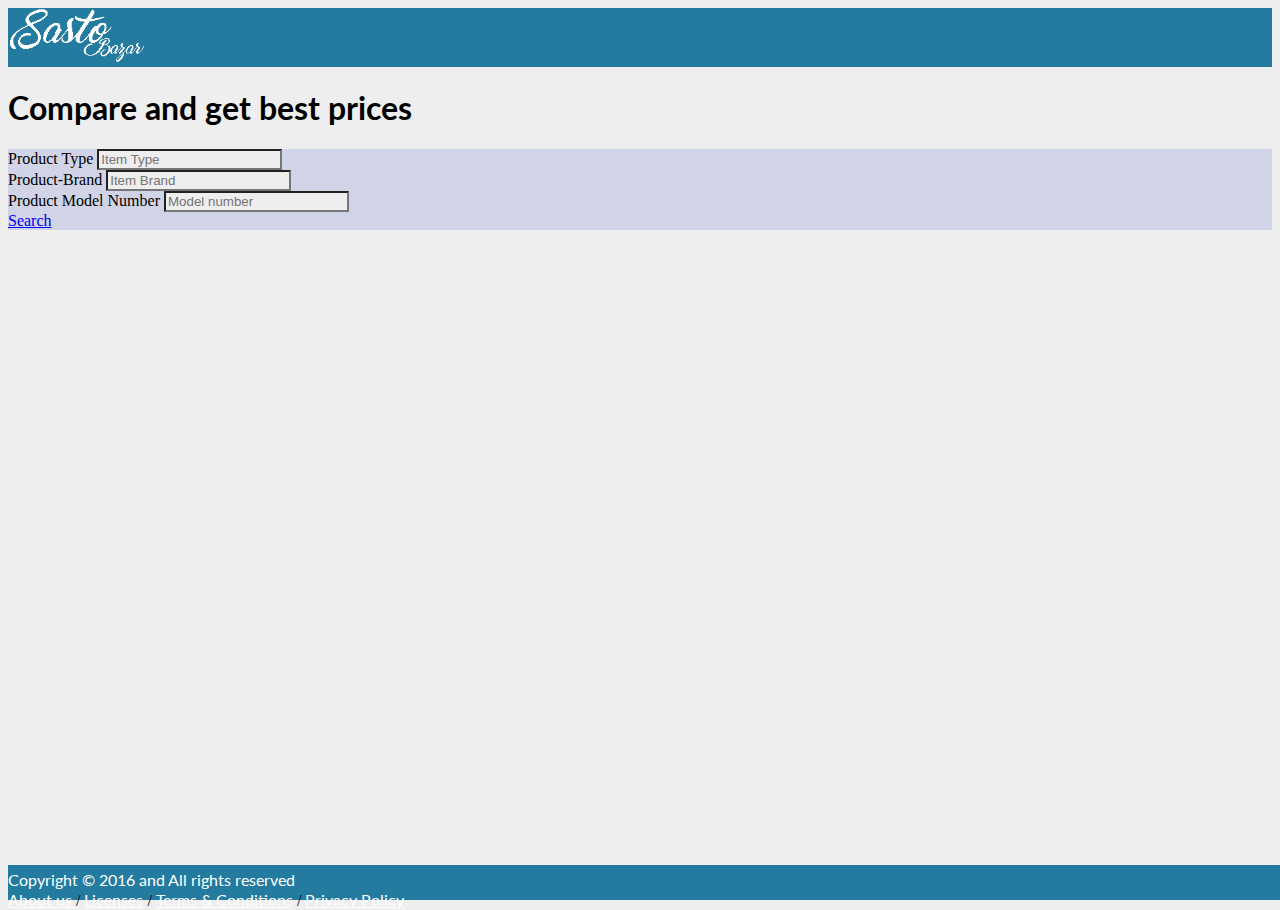
<file: Sudin/final_sastobazar/index.html>
<!DOCTYPE html>
<html>
<head>
	<meta charset="utf-8">
	<meta name="viewport" content="width=device-width, initial-scale=1">

	<title>Sasto Bazaar</title>
	<link rel="stylesheet" href="https://maxcdn.bootstrapcdn.com/bootstrap/3.3.6/css/bootstrap.min.css" integrity="sha384-1q8mTJOASx8j1Au+a5WDVnPi2lkFfwwEAa8hDDdjZlpLegxhjVME1fgjWPGmkzs7" crossorigin="anonymous">

	<link rel="stylesheet" type="text/css" href="css/layout/footer.css">
	<link rel="stylesheet" type="text/css" href="css/layout/header.css">
	<link rel="stylesheet" type="text/css" href="css/layout/body.css">
	<link rel="stylesheet" type="text/css" href="css/index.css">
	<link href='https://fonts.googleapis.com/css?family=Lato:700italic' rel='stylesheet' type='text/css'>
	<link rel="stylesheet" type="text/css" href="css/base/base.css">
</head>
<body>
		

<!-- This is the header column -->
			<div>
   				<div class="panel panel-default ">
			  		<div class="panel-heading">
		  				<div class="container">
        					<div class="row">
				  				<a href="index.html"><img src="images/sblogo.png" alt="sasto bazaar " height="55" ></a>
				  			</div>
						</div>
					</div>
				</div>
			</div>
<!-- This is the main body core -->			
		<div class="container">	
			<div class="row">
      			<div class="page-header">
        					<div class="text-center"><h1>Compare and get best prices</h1>
        					</div>
      			</div>
   				<div class="col-xs-offset-3 col-xs-6 col-sm-offset-3 col-sm-6 col-md-offset-3 col-md-6 col-lg-offset-3 col-lg-6">
						<div class="well">
							<form class="role">
							<div class="form-group">
								<label for ="producttype1">Product Type</label>
									<input type="text" id="producttype1" class="form-control" 	placeholder="Item Type">
							</div>

							<div class="form-group">	
								<label for ="producttype2"> Product-Brand</label>
									<input type="text" class="form-control" id = "producttype2" placeholder="Item Brand" >

							</div>

							<div class="form-group">
								<label for="producttype3" >Product Model Number </label>
								<input type="text" class="form-control" id = "producttype3" placeholder="Model number" >	
							</div>
							
							
							
							<a href="search.html" class="btn btn-primary">Search</a>
							
							</form>
						</div>
				</div>
			</div>
		</div>


<!-- This is the final footer column  and for foor yor need to write css for being sticky in class footer1-->	
		<footer class="footer1">
    	 	 	<div class="container">
        			<div class="row">
						<div class="col-xs-12 col-sm-12 col-md-12 col-lg-12">
							
								  		<span class="copy">Copyright &copy; 2016 and All rights reserved
								  		</span>
								  		
											
										<div class="pull-right">
									  		  <a href="aboutus.html" target="_blank">About us </a> / 
													<a href="#">Licenses</a> / 
													<a href="#">Terms &amp; Conditions</a> / 
													<a href="#">Privacy Policy</a>
										</div>							   
							
						</div>		
					</div>
				</div>
		</footer>

		
</body>
</html>


<!-- Verified from w3c consortium -->
</file>
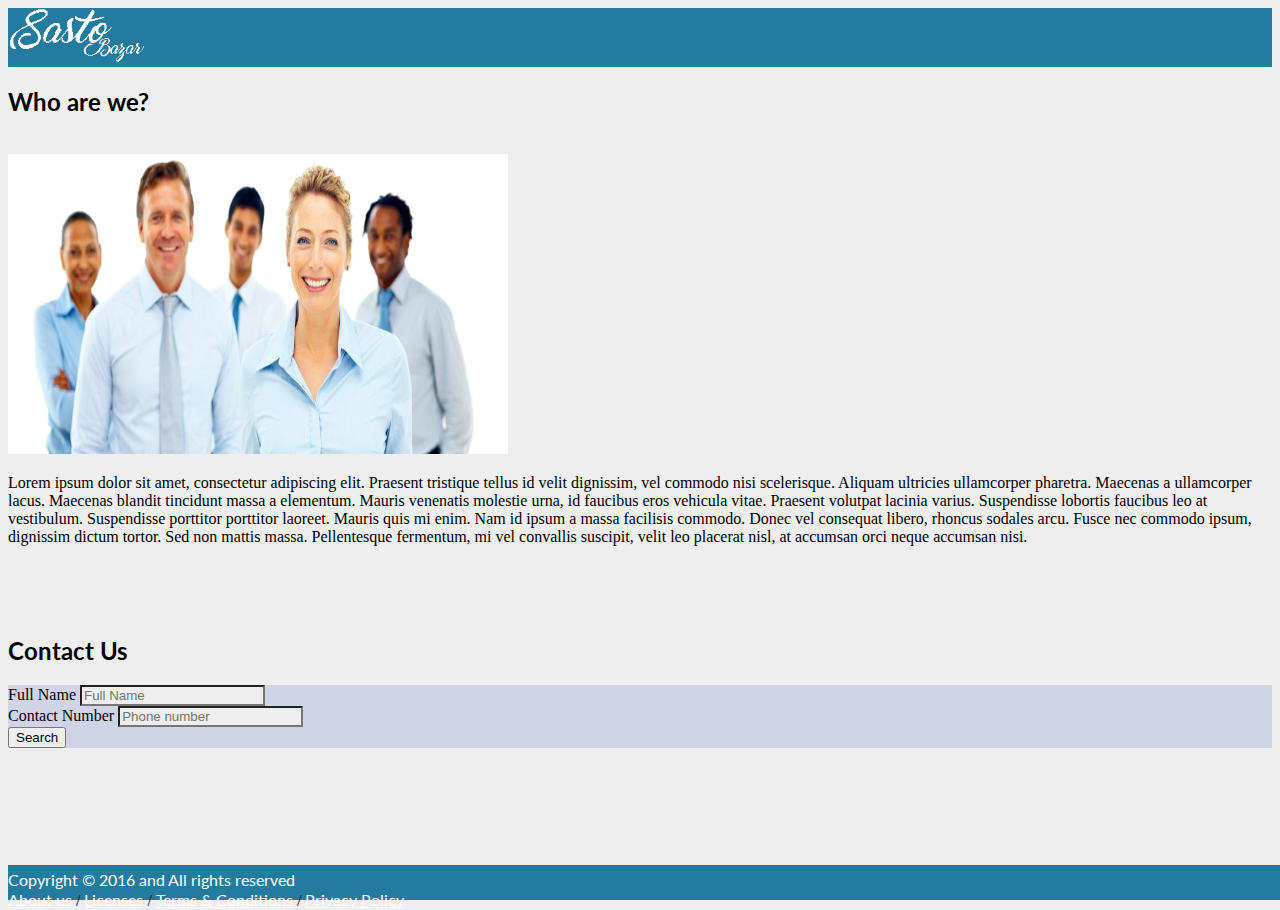
<file: Sudin/final_sastobazar/aboutus.html>
<!DOCTYPE html>
<html>
<head>
	<meta charset="utf-8">
	<meta name="viewport" content="width=device-width, initial-scale=1">

	<title>Sasto Bazaar</title>
	<link rel="stylesheet" href="https://maxcdn.bootstrapcdn.com/bootstrap/3.3.6/css/bootstrap.min.css" integrity="sha384-1q8mTJOASx8j1Au+a5WDVnPi2lkFfwwEAa8hDDdjZlpLegxhjVME1fgjWPGmkzs7" crossorigin="anonymous">

	<link rel="stylesheet" type="text/css" href="css/layout/footer.css">
	<link rel="stylesheet" type="text/css" href="css/layout/header.css">
	<link rel="stylesheet" type="text/css" href="css/layout/body.css">
	<link rel="stylesheet" type="text/css" href="css/index.css">
	<link rel="stylesheet" type="text/css" href="css/base/base.css">

	<link href='https://fonts.googleapis.com/css?family=Lato:700italic' rel='stylesheet' type='text/css'>

</head>
<body>
<!-- This is the header column -->
			<div>
   				<div class="panel panel-default ">
			  		<div class="panel-heading">
		  				<div class="container">
        					<div class="row">
        						<a href="index.html"><img src="images/sblogo.png" alt="sasto bazaar " height="55" ></a>
				  			</div>
						</div>
					</div>
				</div>
			</div>

<!-- This is the code for body column of about us -->
			<div class="container">
				<div class="row">
					<div class="col-xs-5 col-sm-5 col-lg-5 col-md-5" >
						<h2 class= "text-center"> Who are we?</h2><br>		
								<img src="images/aboutus.png" class="img-responsive" alt="about us" height="300" width="500">
								<br>
								
							
									<p class="text-justify"> Lorem ipsum dolor sit amet, consectetur adipiscing elit. Praesent tristique tellus id velit dignissim, vel commodo nisi scelerisque. Aliquam ultricies ullamcorper pharetra. Maecenas a ullamcorper lacus. Maecenas blandit tincidunt massa a elementum. Mauris venenatis molestie urna, id faucibus eros vehicula vitae. Praesent volutpat lacinia varius. Suspendisse lobortis faucibus leo at vestibulum. Suspendisse porttitor porttitor laoreet. Mauris quis mi enim. Nam id ipsum a massa facilisis commodo. Donec vel consequat libero, rhoncus sodales arcu. Fusce nec commodo ipsum, dignissim dictum tortor. Sed non mattis massa. Pellentesque fermentum, mi vel convallis suscipit, velit leo placerat nisl, at accumsan orci neque accumsan nisi.</p>	
						
								
					</div>
						<br>
						<br>
						<br>
					<div class="col-md-offset-1 col-md-5 col-sm-offset-1 col-sm-5 col-lg-offset-1 col-lg-5 col-xs-offset-1 col-xs-5   contact">
					
							<div class="page-header">
								<div class="text-center"><h2>Contact Us</h2></div>
							</div>				
							<div class="well">
								<form class="role">
									<div class="form-group">
										<label for ="name">Full Name</label>
											<input type="text" id="name" class="form-control" 	placeholder="Full Name">
									</div>

									<div class="form-group">	
										<label for ="phonenumber">Contact Number</label>
											<input type="text" class="form-control" id = "phonenumber" placeholder="Phone number" >

									</div>					
								<button type="submit" class="btn btn-primary">Search</button>
								
								</form>
							</div>			
					</div>
							
					
				</div>
			</div>



<!-- This is the footer column -->	
			<footer class="footer1">
    	 	 	<div class="container">
        			<div class="row">
						<div class="col-xs-12 col-md-12">
							
								  		<span class="copy">Copyright &copy; 2016 and All rights reserved
								  		</span>
								  		
											
										<div class="pull-right">
									  		  <a href="aboutus.html" target="_blank">About us </a> / 
													<a href="#">Licenses</a> / 
													<a href="#">Terms &amp; Conditions</a> / 
													<a href="#">Privacy Policy</a>
										</div>							   
							
						</div>		
					</div>
				</div>
			</footer> 


	



</body>
</html>

<!-- Verified from 3c consortium -->
</file>
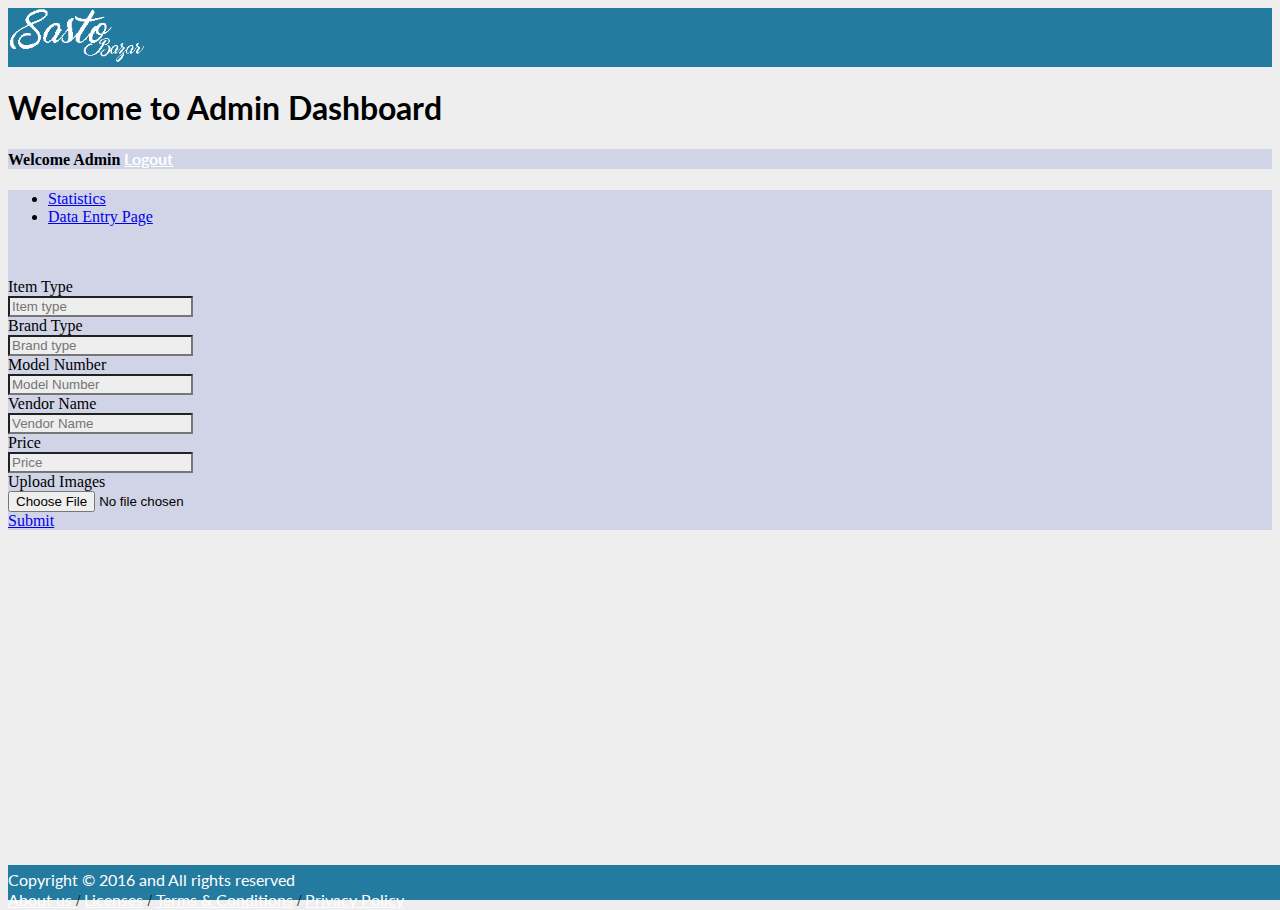
<file: Sudin/final_sastobazar/admindashboard_dataentry.html>
<!DOCTYPE html>
<html>
<head>
<title>Sasto Bazaar</title>
	<meta charset="utf-8">
	<meta name="viewport" content="width=device-width, initial-scale=1">

	<link rel="stylesheet" href="https://maxcdn.bootstrapcdn.com/bootstrap/3.3.6/css/bootstrap.min.css" integrity="sha384-1q8mTJOASx8j1Au+a5WDVnPi2lkFfwwEAa8hDDdjZlpLegxhjVME1fgjWPGmkzs7" crossorigin="anonymous">

	<link rel="stylesheet" type="text/css" href="css/layout/footer.css">
	<link rel="stylesheet" type="text/css" href="css/layout/header.css">
	<link rel="stylesheet" type="text/css" href="css/layout/body.css">
	<link rel="stylesheet" type="text/css" href="css/index.css">
	<link rel="stylesheet" type="text/css" href="css/base/base.css">
	<link href='https://fonts.googleapis.com/css?family=Lato:700italic' rel='stylesheet' type='text/css'>


</head>
<body>
		
<!-- This is the header column -->
			<div>
   				<div class="panel panel-default ">
			  		<div class="panel-heading">
		  				<div class="container">
        					<div class="row">
				  				<a href="index.html"><img src="images/sblogo.png" alt="sasto bazaar " height="55" ></a>
				  			</div>
						</div>
					</div>
				</div>
			</div>
<!-- This is the main body core -->			
			
			<div class="container">	
				<div class="row">
      					<div class="page-header">
        					<div class="text-center"><h1>Welcome to Admin Dashboard</h1></div>
      					</div>
      				
      					<div class="row">
  							<div class="container">
  								<div class="col-xs-offset-0 col-xs-12 col-sm-offset-0 col-sm-12 col-md-offset-0 col-md-12 col-lg-offset-0 col-lg-12">	
  								<div class="well">
   									<!-- <div class="row">
  										<div class="col-md-offset-1 col-sm-2">
  											<h4><span class="glyphicon glyphicon-user"></span>Welcome admin</h4>
   										</div>

  										<div class="col-sm-offset-8 col-sm-1">
  											<h4> 
   												<a href="#" class="btn btn-danger">Logout <span class="glyphicon glyphicon-user"></span>
  												</a>
    										</h4>
  										</div>
  									</div> -->
  									<h4> 
  									<span class="glyphicon glyphicon-user">Welcome Admin</span>  
  										<span class=" pull-right">
  											<a href="#" class="btn btn-danger">Logout <span class="glyphicon glyphicon-user"></span>
  											</a>
  										</span>
  									</h4>
  								</div>
  									<div class="well">
  										<ul class="nav nav-pills nav-justified">
  										<li><a href="#">Statistics</a></li>
  										<li class="active"><a href="#"> Data Entry Page </a></li>
  										</ul>
  									<br>
  									<br>
  									
 									<form  class="form-horizontal">
 										<div class="form-group">
 											<label class="control-label col-sm-2 col-md-2 col-lg-2 col-xs-2 " for="itemtype">Item Type </label>
 												<div class="col-sm-10 col-md-10 col-xs-10 col-lg-10">
 													<input type="text" class="form-control" id="itemtype" placeholder="Item type">	
 												</div> 										
 											
 										</div>
 										<div class="form-group">
 											<label class="control-label col-sm-2 col-md-2 col-lg-2 col-xs-2 " for="brandtype">Brand Type </label>
 												<div class="col-sm-10 col-md-10 col-xs-10 col-lg-10">
 													<input type="text" class="form-control" id="brandtype" placeholder="Brand type">	
 												</div> 										
  										</div>
 										<div class="form-group">
 											<label class="control-label col-sm-2 col-md-2 col-lg-2 col-xs-2 " for="modelnumber">Model Number</label>
 												<div class="col-sm-10 col-md-10 col-xs-10 col-lg-10">
 													<input type="text" class="form-control" id="modelnumber" placeholder="Model Number">	
 												</div> 										
  										</div>
 										<div class="form-group">
 											<label class="control-label col-sm-2 col-md-2 col-lg-2 col-xs-2 " for="vendorname">Vendor Name</label>
 												<div class="col-sm-10 col-md-10 col-xs-10 col-lg-10">
 													<input type="text" class="form-control" id="vendorname" placeholder="Vendor Name">	
 												</div> 										
 										</div>
 										<div class="form-group">
 											<label class="control-label col-sm-2col-md-2 col-lg-2 col-xs-2  " for="price">Price </label>
 												<div class="col-sm-10 col-md-10 col-xs-10 col-lg-10">
 													<input type="text" class="form-control" id="price" placeholder="Price">	
 												</div> 										
 										</div>
 										<div class="form-group">
 											<label class="control-label col-sm-2 col-md-2 col-lg-2 col-xs-2 " for="upload">Upload Images </label>
 												<div class="col-sm-10 col-md-10 col-xs-10 col-lg-10">
 													<input type="file" id="upload" >	
 												</div> 										
 										</div>
 										<div class="form-group"> 
									    	<div class="col-sm-offset-2 col-sm-10 col-md-offset-2 col-md-10 col-lg-offset-2 col-lg-10 col-xs-offset-2 col-xs-10">
									    	<a href="admindashboard_statistics.html" class="btn btn-success">Submit</a>
									      	<!-- <button type="submit" class="btn btn-success">Submit</button> -->
									    </div>
									  </div>
									</form>
 		 						
  								</div>

  							</div>
   						</div>
				
      				<br>
      				<br>
				</div>	
			</div>
			</div>

<!-- This is the final footer column  and for foor yor need to write css for being sticky in class footer1-->	
			<footer class="footer1">
    	 	 	<div class="container">
        			<div class="row">
						<div class="col-xs-12 col-md-12 col-sm-12 col-lg-12">
							
								  		<span class="copy">Copyright &copy; 2016 and All rights reserved
								  		</span>
								  		
											
										<div class="pull-right">
									  		  <a href="aboutus.html" target="_blank">About us </a> / 
													<a href="#">Licenses</a> / 
													<a href="#">Terms &amp; Conditions</a> / 
													<a href="#">Privacy Policy</a>
										</div>							   
						
						</div>		
					</div>
				</div>
		</footer>
		
</body>
</html>

<!-- W3c consortium verified -->
</file>
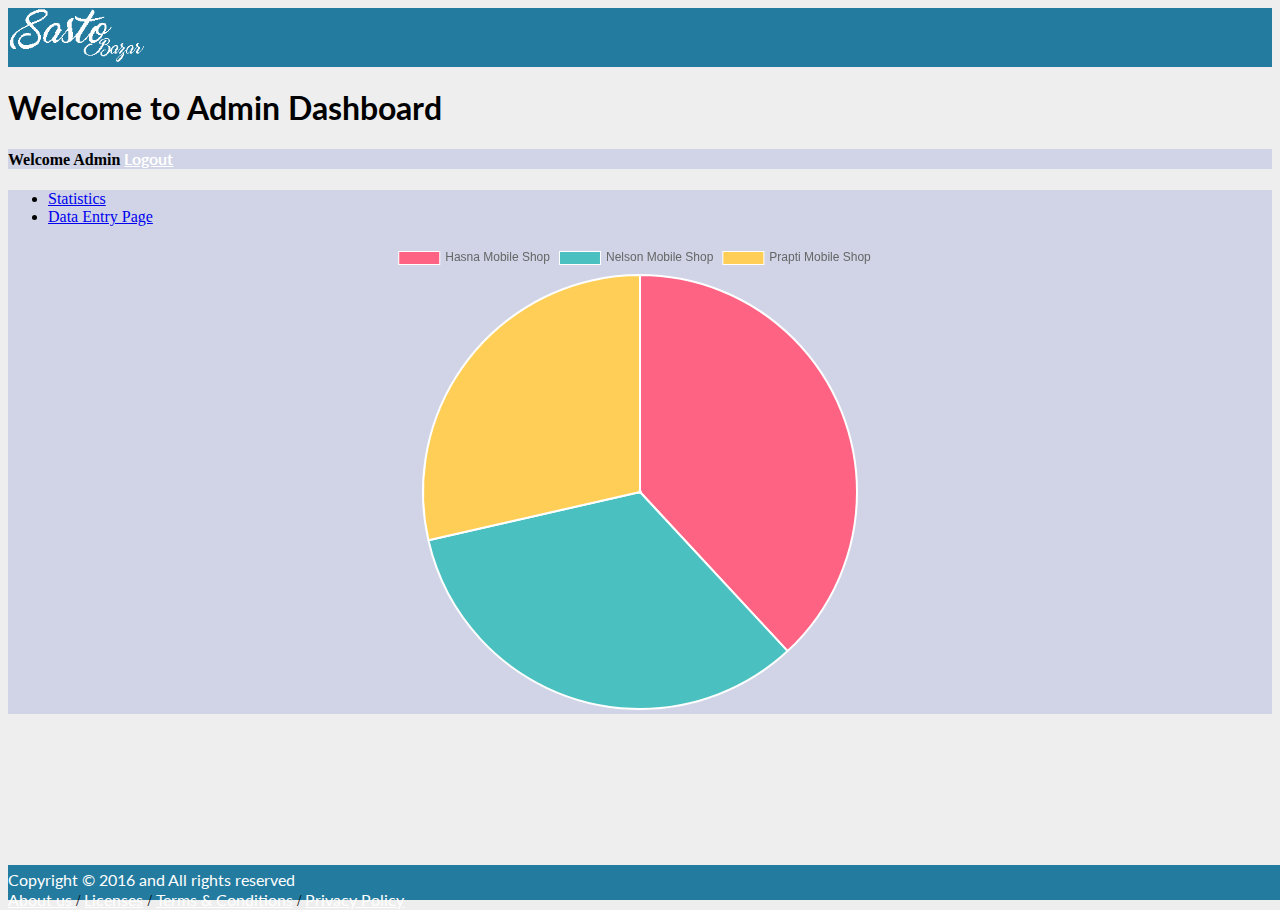
<file: Sudin/final_sastobazar/admindashboard_statistics.html>
<!DOCTYPE html>
<html>
<head>
	<meta charset="utf-8">
	<meta name="viewport" content="width=device-width, initial-scale=1">

	<title>Sasto Bazaar</title>
	<link rel="stylesheet" href="https://maxcdn.bootstrapcdn.com/bootstrap/3.3.6/css/bootstrap.min.css" integrity="sha384-1q8mTJOASx8j1Au+a5WDVnPi2lkFfwwEAa8hDDdjZlpLegxhjVME1fgjWPGmkzs7" crossorigin="anonymous">

	<link rel="stylesheet" type="text/css" href="css/layout/footer.css">
	<link rel="stylesheet" type="text/css" href="css/layout/header.css">
	<link rel="stylesheet" type="text/css" href="css/layout/body.css">
	<link rel="stylesheet" type="text/css" href="css/index.css">
	<link rel="stylesheet" type="text/css" href="css/base/base.css">
	<link href='https://fonts.googleapis.com/css?family=Lato:700italic' rel='stylesheet' type='text/css'>

	<script type="text/javascript" src="js/Chart.js"></script>
	<script src="https://ajax.googleapis.com/ajax/libs/jquery/1.12.2/jquery.min.js"></script>

</head>
<body>
		

<!-- This is the header column -->
			<div>
   				<div class="panel panel-default ">
			  		<div class="panel-heading">
		  				<div class="container">
        					<div class="row">
				  				<a href="index.html"><img src="images/sblogo.png" alt="sasto bazaar " height="55" ></a>
				  			</div>
						</div>
					</div>
				</div>
			</div>
<!-- This is the main body core -->			
			
			<div class="container">	
				<div class="row">
      					<div class="page-header">
        					<div class="text-center"><h1>Welcome to Admin Dashboard</h1></div>
      					</div>
      				
      					<div class="row">
  						<div class="container">

  							<div class="col-sm-12 col-xs-12 col-lg-12 col-md-12">	
  								
  								<div class="well">
  									<h4> 
  									<span class="glyphicon glyphicon-user">Welcome Admin</span>  
  										<span class=" pull-right">
  											<a href="aboutus.html" class="btn btn-danger">Logout <span class="glyphicon glyphicon-user"></span>
  											</a>
  										</span>
  									</h4>
   								</div>


  								<div class="well">
  										<ul class="nav nav-pills nav-justified">
  										<li class="active"><a href="#">Statistics</a></li>
  										<li><a href="#"> Data Entry Page </a></li>
  										</ul>
  										<canvas id="newcanvas" height="300" width="300">
	
										</canvas>
										       <script>
										        $(document).ready(function(){
										          var ctx 
										          = $("#newcanvas").get(0).getContext("2d");
										         //pie chart data
										         //sum of value=360
										         var data = {
										           datasets: [{
										               data: [
										                   8,
										                   7,
										                   6
										               ],

										               backgroundColor: [
										                   "#FF6384",
										                   "#4BC0C0",
										                   "#FFCE56"
										                   
										               ],
										               label: 'My dataset' // for legend
										           }],
										           labels: [
										               "Hasna Mobile Shop",
										               "Nelson Mobile Shop",
										               "Prapti Mobile Shop"
										           ]
										       };

										        var myPieChart = new Chart(ctx,{
										          type: 'pie',
										          data: data,
										          options: {

										          	 maintainAspectRatio: false,
										          } 
										         });
										        });
										       </script>
											
										
  								</div>

  							</div>
  						</div>
  						</div>
  				</div>
      		</div>
							
				


<!-- This is the final footer column -->	
			<footer class="footer1">
    	 	 	<div class="container">
        			<div class="row">
						<div class="col-xs-12 col-md-12 col-sm-12 col-lg-12">
							
								  		<span class="copy">Copyright &copy; 2016 and All rights reserved
								  		</span>
								  		
											
										<div class="pull-right">
									  		  <a href="aboutus.html" target="_blank">About us </a> / 
													<a href="#">Licenses</a> / 
													<a href="#">Terms &amp; Conditions</a> / 
													<a href="#">Privacy Policy</a>
										</div>							   
							
						</div>		
					</div>
				</div>
			</footer>

		
</body>
</html>

<!-- W3C CONSORTIUM VERIFIED -->
</file>
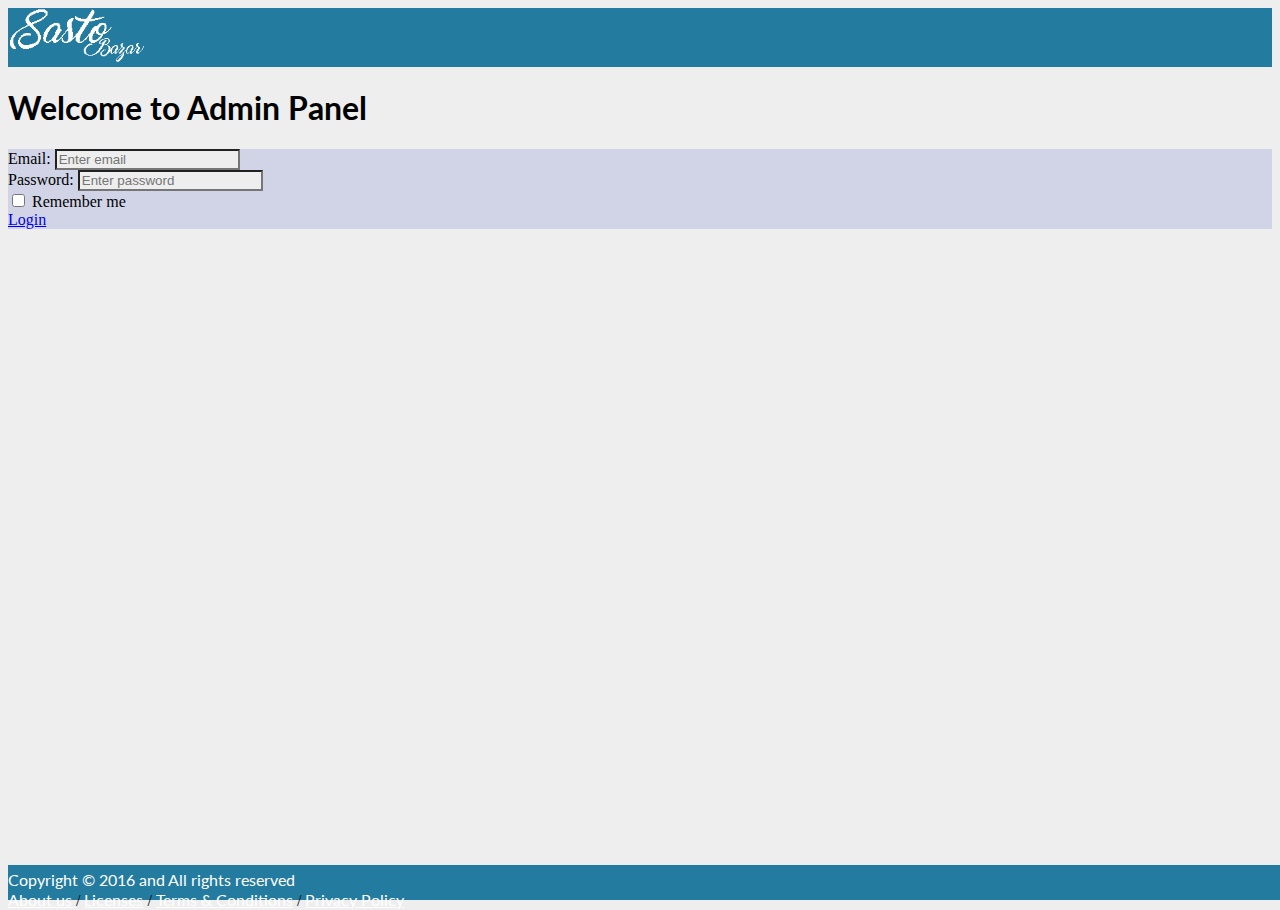
<file: Sudin/final_sastobazar/adminlogin.html>
<!DOCTYPE html>
<html>
<head>
	<meta charset="utf-8">
	<meta name="viewport" content="width=device-width, initial-scale=1">

	<title>Sasto Bazaar</title>
	<link rel="stylesheet" href="https://maxcdn.bootstrapcdn.com/bootstrap/3.3.6/css/bootstrap.min.css" integrity="sha384-1q8mTJOASx8j1Au+a5WDVnPi2lkFfwwEAa8hDDdjZlpLegxhjVME1fgjWPGmkzs7" crossorigin="anonymous">

	<link rel="stylesheet" type="text/css" href="css/layout/footer.css">
	<link rel="stylesheet" type="text/css" href="css/layout/header.css">
	<link rel="stylesheet" type="text/css" href="css/layout/body.css">
	<link rel="stylesheet" type="text/css" href="css/index.css">
	<link href='https://fonts.googleapis.com/css?family=Lato:700italic' rel='stylesheet' type='text/css'>
	<link rel="stylesheet" type="text/css" href="css/base/base.css">

</head>
<body>
<!-- This is the header column -->
			<div>
   				<div class="panel panel-default ">
			  		<div class="panel-heading">
		  				<div class="container">
        					<div class="row">
				  				<a href="index.html"><img src="images/sblogo.png" alt="sasto bazaar " height="55" ></a>
				  			</div>
						</div>
					</div>
				</div>
			</div>



<!-- this is the body column -->
			<div class="container">
				<div class="row">
					<div class="page-header">
						<div class="text-center">
							<h1>Welcome to Admin Panel</h1>
						</div>
					</div>
						<div class="col-xs-offset-3 col-xs-6 col-sm-offset-3 col-sm-6 col-md-offset-3 col-md-6 col-lg-offset-3 col-lg-6">
								

							<div class="well">  
								<form>
								    <div class="form-group">
								      <label for="email">Email:</label>
								      
								      <input type="email" class="form-control" id="email" placeholder="Enter email">
								    </div>
								    <div class="form-group">
								      <label for="password">Password:</label>
								      <input type="password" class="form-control" id="password" placeholder="Enter password">
								    </div>
								    <div class="checkbox">
								      <label><input type="checkbox"> Remember me</label>
								    </div>
								    <a href="admindashboard_dataentry.html" class="btn btn-primary">Login</a>
								</form>
							</div>
						</div>			
				</div>						
			</div>
			



<!-- This is the footer column -->	
			<footer class="footer1">
    	 	 	<div class="container">
        			<div class="row">
						<div class="col-xs-12 col-sm-12 sol-lg-12 col-md-12">
							
								  		<span class="copy">Copyright &copy; 2016 and All rights reserved
								  		</span>
								  		
											
										<div class="pull-right">
									  		  <a href="aboutus.html" target="_blank">About us </a> / 
													<a href="#">Licenses</a> / 
													<a href="#">Terms &amp; Conditions</a> / 
													<a href="#">Privacy Policy</a>
										</div>							   
							
						</div>		
					</div>
				</div>
		</footer>


	



</body>
</html>

<!-- Verified from w3c consortium -->
</file>
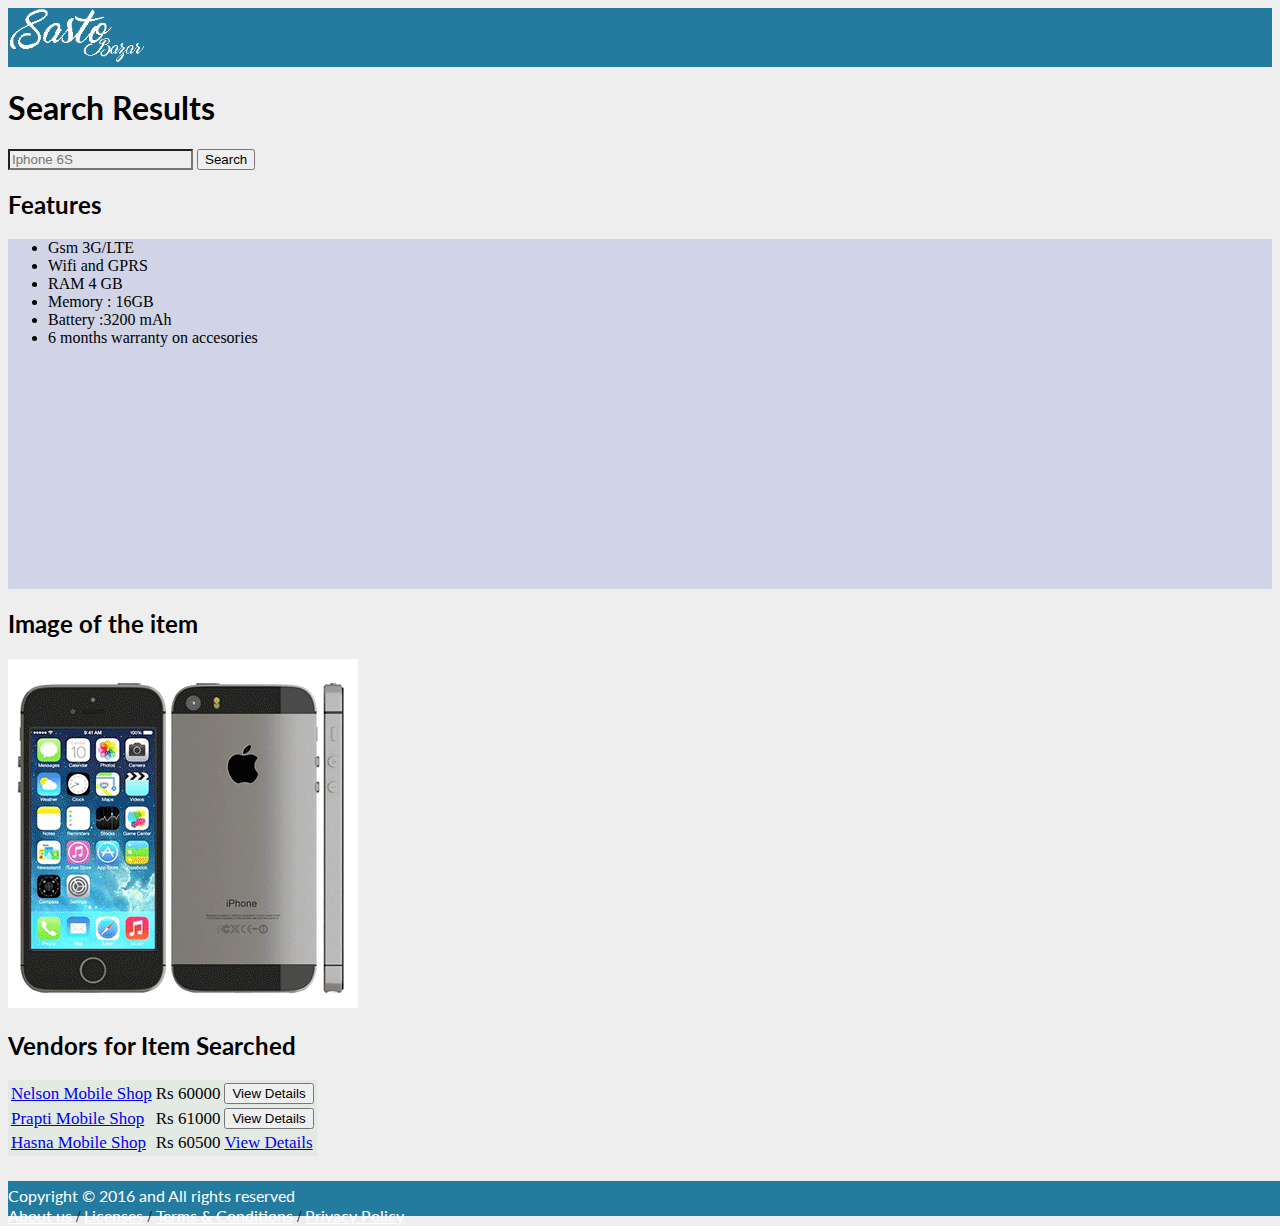
<file: Sudin/final_sastobazar/search.html>
<!DOCTYPE html>
<html>
<head>
	<meta charset="utf-8">
	<meta name="viewport" content="width=device-width, initial-scale=1">
	<title>Sasto Bazaar</title>
	<link rel="stylesheet" href="https://maxcdn.bootstrapcdn.com/bootstrap/3.3.6/css/bootstrap.min.css" integrity="sha384-1q8mTJOASx8j1Au+a5WDVnPi2lkFfwwEAa8hDDdjZlpLegxhjVME1fgjWPGmkzs7" crossorigin="anonymous">

	<link rel="stylesheet" type="text/css" href="css/layout/footer.css">
	<link rel="stylesheet" type="text/css" href="css/layout/header.css">
	<link rel="stylesheet" type="text/css" href="css/layout/body.css">
	<link rel="stylesheet" type="text/css" href="css/search.css">
	<link href='https://fonts.googleapis.com/css?family=Lato:700italic' rel='stylesheet' type='text/css'><link rel="stylesheet" type="text/css" href="css/base/base.css">
	<link rel="stylesheet" type="text/css" href="css/base/base.css">

</head>
<body>
	
<!-- This is the header column -->
			<div>
   				<div class="panel panel-default ">
			  		<div class="panel-heading">
		  				<div class="container">
        					<div class="row">
				  				<a href="index.html"><img src="images/sblogo.png" alt="sasto bazaar " height="55" ></a>
				  			</div>
						</div>
					</div>
				</div>
			</div>

<!-- This is the main body core -->			

      		<div class="container">	
				<div class="page-header">
        			<div class="text-center">
        				<h1>Search Results</h1>
        				<div class="row">
        					<div class="col-md-6 col-md-offset-3 col-lg-6 col-lg-offset-3 col-sm-6 col-sm-offset-3 col-xs-6 col-xs-offset-3">
        						<div class="form-group">
        							<label for ="searchresults"></label>
        								<input type="text" id="searchresults" class="form-control" placeholder="Iphone 6S">        		<span class="search-btn"><button class="btn 	btn-primary btn-lg" type="button"	>Search</button>
        									</span> 
        						</div>
        					</div>
        				</div>
        			</div>
        		</div>
        	</div>

        			
        		
        	<div class="container">
        		<!-- this portion is for features -->
        		<div class="row">
        				<div class="col-sm-offset-1 col-sm-6 col-md-offset-1 col-md-6 col-xs-offset-1 col-xs-6">   				
               				<h2 class="text-center"> Features </h2>
               				<div class="featurewrapper">
               					<div class="well">
									<ul>
									<li>Gsm 3G/LTE </li>
									<li>Wifi and GPRS</li>
									<li>RAM  4 GB</li>
									<li>Memory : 16GB</li>
									<li>Battery :3200 mAh</li>
									<li>6 months warranty on accesories</li>
									</ul>               					
               					</div>
               					
	        				</div>
        				</div>
       	 			
        				<div class="col-sm-offset-0 col-sm-4 col-xs-4 col-md-4 col-lg-4">
        				<h2>Image of the item</h2>
        					<img src="images/iphone.png"  class= "img-responsive" alt="iphone">
        				</div>
        		</div>	
        		<!-- this portion is for vendors -->

 				<div class="row">
 					<div class="col-sm-offset-1 col-sm-10 col-xs-offset-1 col-xs-10 col-md-offset-1 col-md-10 col-lg-offset-1 col-lg-10">
 					<h2> Vendors for Item Searched </h2>
 						<div class="table-responsive">
 							<table class="table table-hover search">
								<tr>
									<td><a href="#">Nelson Mobile Shop</a></td>
									<td class="text-center">Rs 60000</td>
									<td class="text-center"> <button type="button" class="btn btn-success"> View Details</button> </td>
								</tr> 
								<tr>
									<td><a href="#">Prapti Mobile Shop</a></td>
									<td class="text-center">Rs 61000</td>
									<td class="text-center"> <button type="button" class="btn btn-success"> View Details</button> </td>
								</tr> 
								<tr>
									<td><a href="#">Hasna Mobile Shop</a></td>
									<td class="text-center">Rs 60500</td>
									<td class="text-center"><a href="adminlogin.html" class="btn btn-success"> View Details </a> <!-- <button type="button" class="btn btn-success"> View Details</button> --> </td>
								</tr> 								
 							</table>
 						</div>                      
 					</div>
 				</div>  	
 			</div>	

<!-- This is the final footer column  and for footerr yor need to write css for being sticky in class footer1-->	
			<footer class="footer1">
    	 	 	<div class="container">
        			<div class="row">
						<div class="col-xs-12 col-sm-12 col-lg -12 col-md-12 ">
							
								  		<span class="copy">Copyright &copy; 2016 and All rights reserved
								  		</span>
								  		
											
										<div class="pull-right">
									  		  <a href="aboutus.html" target="_blank">About us </a> / 
													<a href="#">Licenses</a> / 
													<a href="#">Terms &amp; Conditions</a> / 
													<a href="#">Privacy Policy</a>
										</div>							   
							
						</div>	
					</div>
				</div>
			</footer>


		
</body>
</html>

<!-- w3c consortium verified -->
</file>
<file: Sudin/final_sastobazar/css/layout/footer.css>
html {
  position: relative;
  min-height: 100%;
}
body {
  margin-bottom: 60px;
}
.footer1 {
  position: absolute;
  bottom: 0;
  width: 100%;
  /* Set the fixed height of the footer here */
  height: 30px;
 
}


.footer1{
	padding-top: 5px;
	background-color: #247BA0;
}
.pull-right a{
	color: white;
	margin-top: 5px;
  font-family: 'Lato', sans-serif;

}
.copy{
	color: white;
  font-family: 'Lato', sans-serif;

}
</file>
<file: Sudin/final_sastobazar/css/layout/header.css>
.panel-default>.panel-heading{   
    background-color: #247BA0;
}
</file>
<file: Sudin/final_sastobazar/css/layout/body.css>
body{
	background-color: #eee;
}
</file>
<file: Sudin/final_sastobazar/css/index.css>
.well{
    background-color: rgba(81, 101, 198, 0.19);
}

.form-control{
background-color: rgb(238, 238, 238);
}
</file>
<file: Sudin/final_sastobazar/css/base/base.css>
h2{
	font-family: 'Lato', sans-serif;
}
h1{
	font-family: 'Lato', sans-serif;
}
</file>
<file: Sudin/final_sastobazar/css/search.css>
.form-control{
background-color: rgb(238, 238, 238);
}

.well{
    background-color: rgba(81, 101, 198, 0.19);
    min-height: 350px;
   
}
td{
	font-size: 17px;
}
.search{
	background-color: #e3e9e3;
}
</file>
